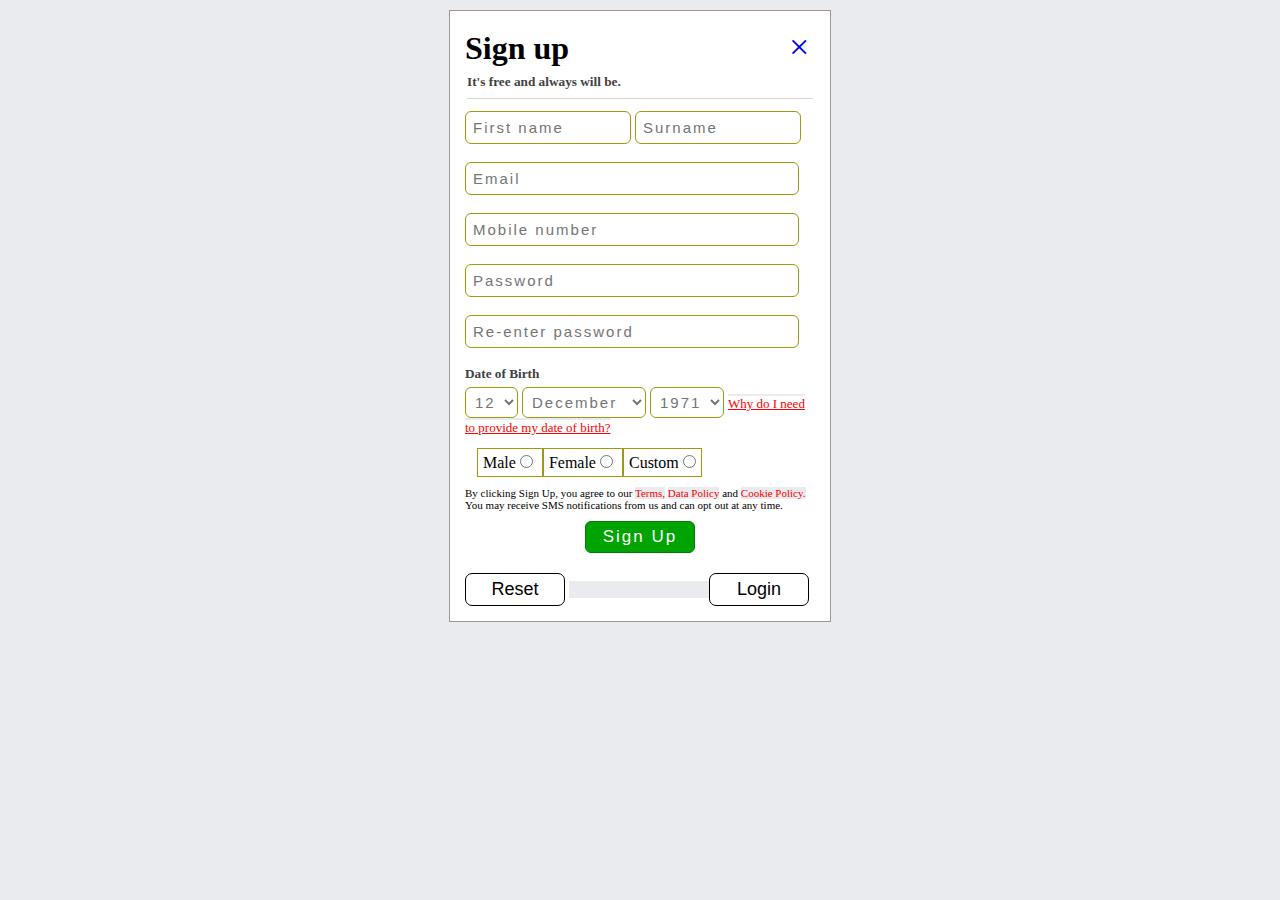
<file: index.html>
<!DOCTYPE html>
<html lang="en">
<head>
    <meta charset="UTF-8">
    <meta http-equiv="X-UA-Compatible" content="IE=edge">
    <meta name="viewport" content="width=device-width, initial-scale=1.0">
    <title>Form</title>
    <link rel="preconnect" href="https://fonts.googleapis.com">
    <link rel="preconnect" href="https://fonts.gstatic.com" crossorigin>
    <link href="https://fonts.googleapis.com/css2?family=Roboto:wght@100&display=swap" rel="stylesheet">
    <link href="style.css" rel="stylesheet"type="text/css">
</head>
<body>
    <div id="container">
            <h1 class="signup">Sign up</h1><a class="btn-close" href="#">&times;</a>
            <h5 class="itsfree">It's free and always will be.</h5>
            <form id="form">
            <input type="text" placeholder="First name" 
            id="firstName">
            <input type="text" placeholder="Surname" 
            id="firstName"><br><br>
            <input type="email" placeholder="Email"
            id="same"><br><br>
            <input type="number" placeholder="Mobile number"
            id="same"><br><br>
            <input type="password" placeholder="Password"
            id="same"><br><br>
            <input type="password" placeholder="Re-enter password"
            id="same"><br><br>
            <h5 class="dateofbirth">Date of Birth</h5>
            <select id="select" title="Day">
              <option value="1">1</option>
              <option value="2">2</option>
              <option value="3">3</option>
              <option value="4">4</option>
              <option value="5">5</option>
              <option value="6">6</option>
              <option value="7">7</option>
              <option value="8">8</option>
              <option value="9">9</option>
              <option value="10">10</option>
              <option value="11">11</option>
              <option value="12" selected>12</option>
              <option value="13">13</option>
              <option value="14">14</option>
              <option value="15">15</option>
              <option value="16">16</option>
              <option value="17">17</option>
              <option value="18">18</option>
              <option value="19">19</option>
              <option value="20">20</option>
              <option value="21">21</option>
              <option value="22">22</option>
              <option value="23">23</option>
              <option value="24">24</option>
              <option value="25">25</option>
              <option value="26">26</option>
              <option value="27">27</option>
              <option value="28">28</option>
              <option value="29">29</option>
              <option value="30">30</option>
              <option value="31">31</option>
            </select>
            <select id="select" title="Month">
                <option value="1">January</option>
                <option value="2">February</option>
                <option value="3">March</option>
                <option value="4">April</option>
                <option value="5">May</option>
                <option value="6">June</option>
                <option value="7">July</option>
                <option value="8">August</option>
                <option value="9">September</option>
                <option value="10">October</option>
                <option value="11">November</option>
                <option value="12" selected>December</option>
            </select>
            <select id="select" title="Year">
                <option value="2030">2030</option>
                <option value="2029">2029</option>
                <option value="2028">2028</option>
                <option value="2027">2027</option>
                <option value="2026">2026</option>
                <option value="2025">2025</option>
                <option value="2024">2024</option>
                <option value="2023">2023</option>
                <option value="2022">2022</option>
                <option value="2021">2021</option>
                <option value="2020">2020</option>
                <option value="2019">2019</option>
                <option value="2018">2018</option>
                <option value="2017">2017</option>
                <option value="2016">2016</option>
                <option value="2015">2015</option>
                <option value="2014">2014</option>
                <option value="2013">2013</option>
                <option value="2012">2012</option>
                <option value="2011">2011</option>
                <option value="2010">2010</option>
                <option value="2009">2009</option>
                <option value="2008">2008</option>
                <option value="2007">2007</option>
                <option value="2006">2006</option>
                <option value="2005">2005</option>
                <option value="2004">2004</option>
                <option value="2003">2003</option>
                <option value="2002">2002</option>
                <option value="2001">2001</option>
                <option value="2000">2000</option>
                <option value="1999">1999</option>
                <option value="1998">1998</option>
                <option value="1997">1997</option>
                <option value="1996">1996</option>
                <option value="1995">1995</option>
                <option value="1994">1994</option>
                <option value="1993">1993</option>
                <option value="1992">1992</option>
                <option value="1991">1991</option>
                <option value="1990">1990</option>
                <option value="1989">1989</option>
                <option value="1988">1988</option>
                <option value="1987">1987</option>
                <option value="1986">1986</option>
                <option value="1985">1985</option>
                <option value="1984">1984</option>
                <option value="1983">1983</option>
                <option value="1982">1982</option>
                <option value="1981">1981</option>
                <option value="1980">1980</option>
                <option value="1979">1979</option>
                <option value="1978">1978</option>
                <option value="11977">1977</option>
                <option value="1976">1976</option>
                <option value="1975">1975</option>
                <option value="1974">1974</option>
                <option value="1973">1973</option>
                <option value="1972">1972</option>
                <option value="1971" selected>1971</option>
                <option value="1970">1970</option>
                <option value="1969">1969</option>
                <option value="1968">1968</option>
                <option value="1967">1967</option>
                <option value="1966">1966</option>
                <option value="1965">1965</option>
                <option value="1964">1964</option>
                <option value="1963">1963</option>
                <option value="1962">1962</option>
                <option value="1961">1961</option>
                <option value="1960">1960</option>
                <option value="1959">1959</option>
                <option value="1958">1958</option>
                <option value="1957">1957</option>
                <option value="1956">1956</option>
                <option value="1955">1955</option>
                <option value="1954">1954</option>
                <option value="1953">1953</option>
                <option value="1952">1952</option>
                <option value="1951">1951</option>
                <option value="1950">1950</option>
                <option value="1949">1949</option>
                <option value="1948">1948</option>
                <option value="1947">1947</option>
                <option value="1946">1946</option>
                <option value="1945">1945</option>
                <option value="1944">1944</option>
                <option value="1943">1943</option>
                <option value="1942">1942</option>
                <option value="1941">1941</option>
                <option value="1940">1940</option>
                <option value="1939">1939</option>
                <option value="1938">1938</option>
                <option value="1937">1937</option>
                <option value="1936">1936</option>
                <option value="1935">1935</option>
                <option value="1934">1934</option>
                <option value="1933">1933</option>
                <option value="1932">1932</option>
                <option value="1931">1931</option>
            </select>
            <span class="whyBirth"><a href="#">Why do I need to provide my date of birth?</a></span><br><br>
            <span class="male">
              <label for="male1">Male</label>
              <input type="radio" value="1" class="round">
            </span>
            <span class="maleGen">
                <label for="male1">Female</label>
                <input type="radio" value="1" class="round">
              </span>
              <span class="maleGen">
                <label for="male1">Custom</label>
                <input type="radio" value="1" class="round">
              </span>
              
              <div class="term">
                  <p>By clicking Sign Up, you agree to our <a href="#">Terms,</a> <a href="#">Data Policy</a> and <a href="#">Cookie Policy.</a> You may receive SMS notifications from us and can opt out at any time.</p>
                  <input type="submit" value="Sign Up" id="but">
                   </div>
             </form>
            <span id="last">
             <a href="reset.html" target="_blank"><button id="button1">Reset</button></a>
             <a href="login.html" target="_blank"><button id="button">Login</button></a>
            </span>
         </div>
</body>
</html>
</file>
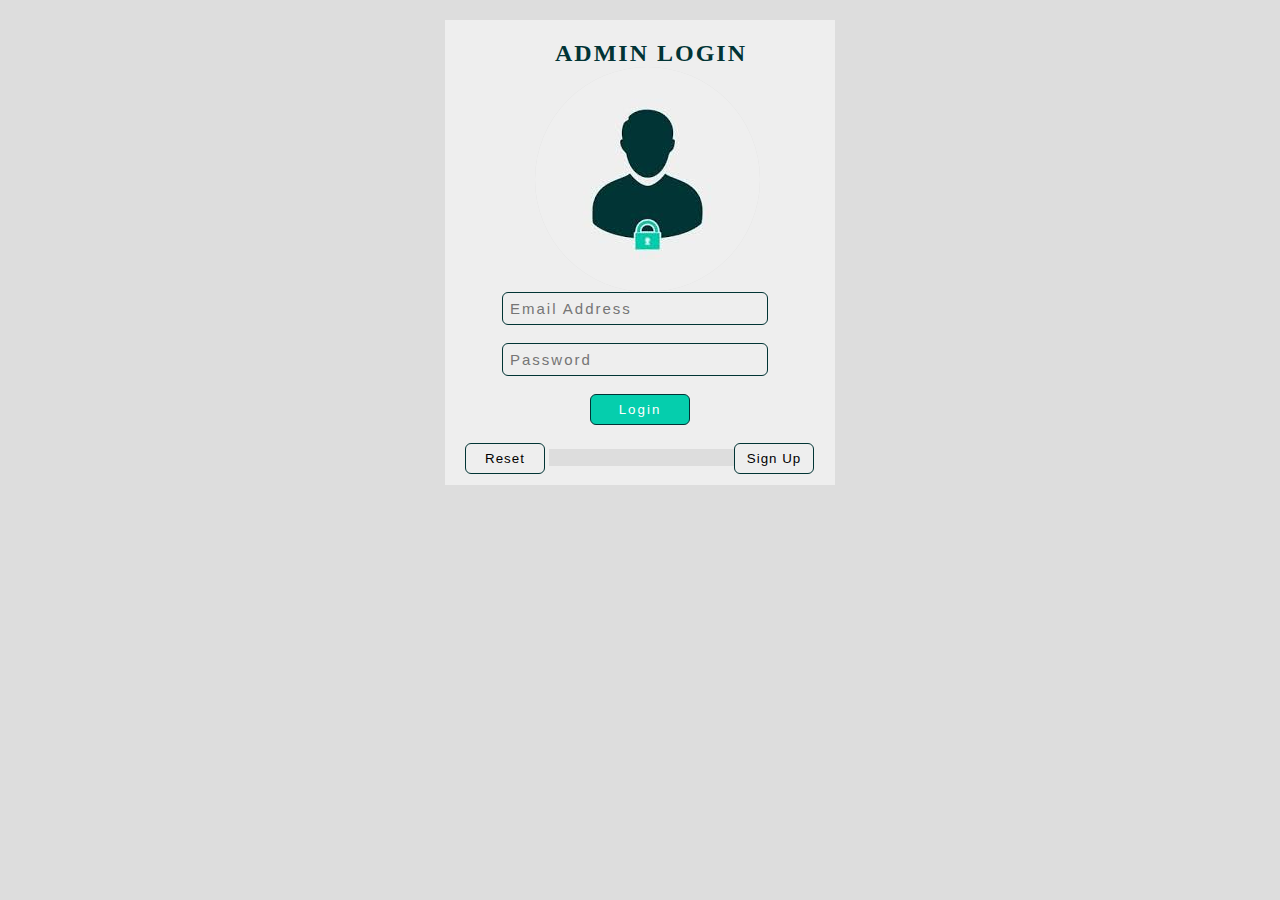
<file: login.html>
<!DOCTYPE html>
<html lang="en">
<head>
  <meta charset="UTF-8">
  <meta http-equiv="X-UA-Compatible" content="IE=edge">
  <meta name="viewport" content="width=device-width, initial-scale=1.0">
  <title>Login Page</title>
  <link href="login.css" rel="stylesheet" type="text/css">
</head>
<body>
  <div id="container">
    <h2 class="login">Admin Login</h2>
    <img src="download.jpg" alt="Admin Photo" class="img">
    <form class="form">
     <input type="email" placeholder="Email Address" class="call"><br><br>
     <input type="password" placeholder="Password" class="call"><br><br>
    <input type="submit" value="Login" class="sublog"><br><br>
    </form>
    <div class="but">
    <a href="reset.html" target="_blank"><button class="button1">Reset</button></a>
    <a href="index.html" target="_blank"><button class="button">Sign Up</button></a>
    </div>
  </div>
</body>
</html>
</file>
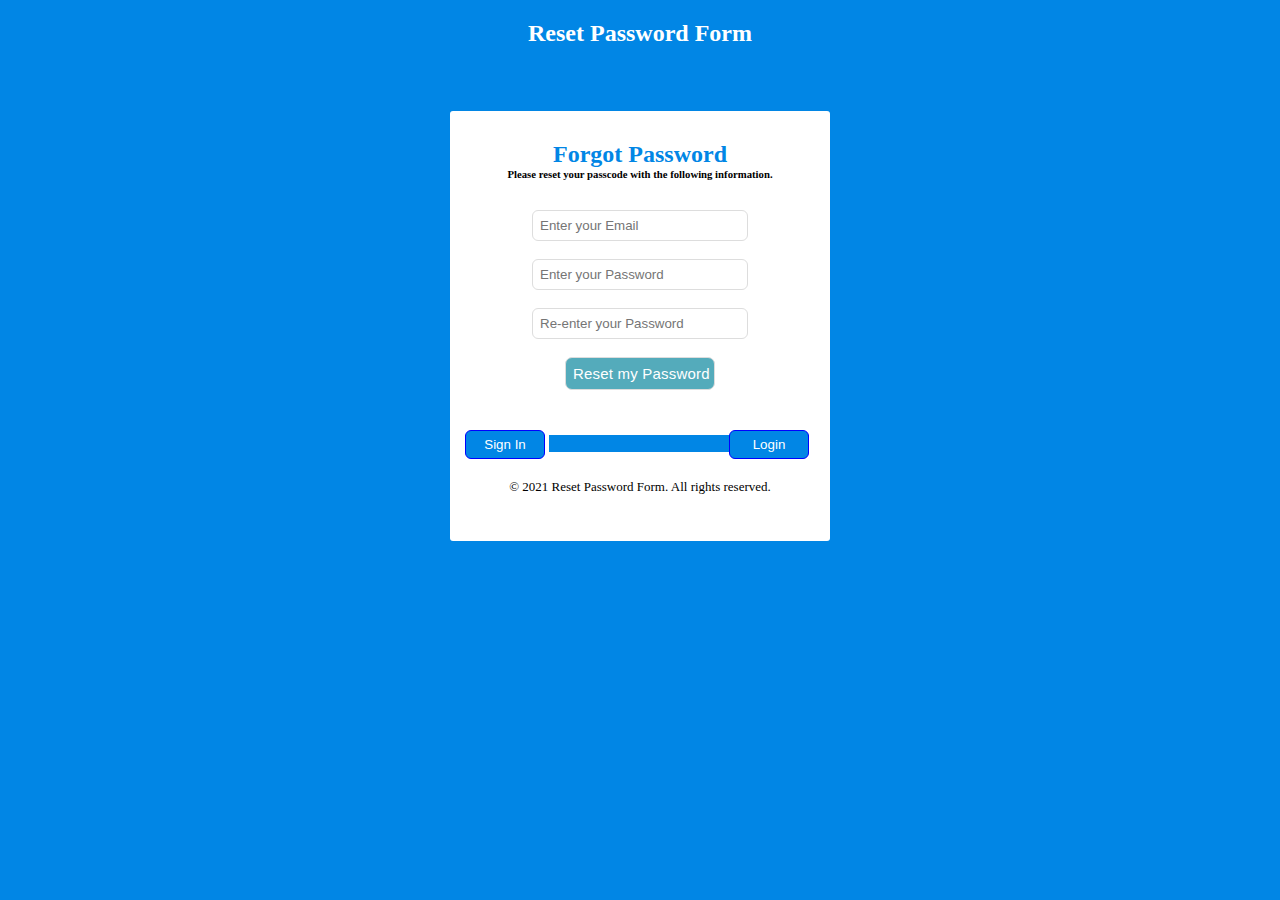
<file: reset.html>
<!DOCTYPE html>
<html lang="en">
<head>
  <meta charset="UTF-8">
  <meta http-equiv="X-UA-Compatible" content="IE=edge">
  <meta name="viewport" content="width=device-width, initial-scale=1.0">
  <title>Reset my Password</title>
  <link href="reset.css" rel="stylesheet" type="text/css">
</head>
<body>
  <h2 class="resetpassform">Reset Password Form</h2>
  <div id="container">
    <h2 class="forgot">Forgot Password</h2>
    <h6 class="please">Please reset your passcode with the following information.</h6>
    <form class="form">
      <input type="email" placeholder="Enter your Email" class="three"><br><br>
      <input type="password" placeholder="Enter your Password" class="three"><br><br>
      <input type="password" placeholder="Re-enter your Password" class="three"><br><br>
      <input type="submit" value="Reset my Password" class="subm">
    </form>
    <div class="twobuttons">
      <a href="index.html" target="_blank"><button class="signin">Sign In</button></a>
      <a href="login.html" target="_blank"><button class="signin1">Login</button></a>
    </div>

    <div class="footer">
      &copy; 2021 Reset Password Form. All rights reserved.
    </div>
  </div>
</body>
</html>
</file>
<file: style.css>
*{
  padding: 0;
  margin: 0;
  background: #EAEBEE;
}
.signup{
  display:inline-block;
  background: #fff;
  padding-bottom:5px;
}
.btn-close{
  background: #fff;
  font-size:36px;
  text-decoration: none;
  margin: 0px 5px 0px 220px;
}

#container{
  height: 100%;
  width:350px;
  margin:10px auto;
  background:#fff;
  border: 1px solid rgb(158, 150, 150);
  box-shadow: 2px, 2px, 4px, #EEE;
  padding: 15px;

}
.itsfree{
  background: #fff;
  padding-bottom:8px;
  border-bottom:1px solid rgb(211, 211, 208);
  margin:2px;
  color:#424141;
}
#firstName{
  width:150px;
  padding:7px;
  border-radius:6px;
  margin-top:10px;
  background: #fff;
  border:1px solid rgb(158, 155, 15);
  font-size: 15px;
  letter-spacing:2px;
}
#same{
  background: #fff;
  padding:7px;
  width: 318px;
  border-radius:6px;
  border: 1px solid rgb(158,155,15);
  font-size: 15px;
  letter-spacing:2px;
  color:rgb(68, 62, 62);
}
.dateofbirth{
  background: #fff;
  margin-bottom:5px;
  color:#424141;
}
#select{
  padding:5px;
  border: 1px solid rgb(158,155,15);
  border-radius:6px;
  font-size: 15px;
  letter-spacing:2px;
  color:#757575;
  background: #fff;
}
.whyBirth a{
  font-size:13px;
  background:#fff;
  color:red;
}
.male{
  border: 1px solid rgb(158,155,15);
  width:12px;
  padding:5px; 
  margin: 0px 0px 10px 12px;
  background:#fff;
}
.maleGen{
  border: 1px solid rgb(158,155,15);
  width:12px;
  padding:5px; 
  background: #fff;
}
#form{
  background:#fff;
}
.term p{
  margin: 15px 0px 10px 0px;
  font-size:11px;
  background: #fff;
}
.term p a{
  text-decoration:none;
  color:red;
}

.term #but{
  width:110px;
  background:#fff;
  padding:5px 7px;
  font-size:17px;
  font-weight:20px;
  letter-spacing:2px;
  background:#00A400;
  color:#fff;
  border-radius: 6px;
  border:1px solid green;
  box-shadow: 2px, 4px, 8px, green;
  margin: 0px auto 20px;
  display: block;
  cursor: pointer;
}
.term #but:hover{
  background:#4caf50;
}
.term{
  background:#fff;
}
label{
  background:#fff;
}
#last #button1{
  width: 100px;
  border-radius:7px;
  font-size:18px;
  padding:5px;
  font-weight:1.5em;
  /* background:#999999; */
  border:1px solid #999;
  box-shadow:3px, 4px, 10px, #000;
  cursor: pointer;
  border: 1px solid #000;
}
#last #button1:hover{
  background:#238AE6;
  color: #fff;
}
#last #button:hover{
  background:#238AE6;
  color: #fff;
}
button{
  background:#fff;
}
#last #button{
  width: 100px;
  border-radius:7px;
  font-size:18px;
  padding:5px;
  font-weight:1.5em;
  /* background:#999999; */
  border:1px solid #999;
  box-shadow:3px, 4px, 10px, #000;
  cursor: pointer;
  margin-left:140px;
  background:#fff;
  border: 1px solid #000;
}
#last{
  background:#fff;
}
</file>
<file: login.css>
*{
  padding:0px;
  margin:0px;
  background: #ddd;
}
#container{
  width:350px;
  height:425px;
  margin: 20px auto;
  background: #eeeeee;
  padding:20px;
}
.call{
  padding:7px;
  margin-left:37px;
  width: 250px;
  border-radius: 6px;
  border: 1px solid #013435;
  letter-spacing: 2px;
  font-size: 15px;
  background-color: #eee;
}
.img{
  margin: 0px 70px 0px;
  display: block;
  border-radius: 50%;
}
.login{
  margin-left: 90px;
  color:#013435;
  text-transform:uppercase;
  letter-spacing: 2px;
  background: #eeeeee;
}
.sublog:hover{
  background:#013435;
  color:#fff;
}
.form{
  background: #eeeeee;
}
.sublog{
  padding:7px;
  width:100px;
  margin-left:125px;
  border-radius:6px;
  border: 1px solid #013435;
  letter-spacing: 2px;
  font-weight: 15px;
  cursor: pointer;
  background:#05CEAD;
  color: #fff;
}
.button1{
  padding:7px;
  width:80px;
  border-radius:6px;
  border: 1px solid #013435;
  letter-spacing: 1px;
  background-color: #eeeeee;
}
.button1:hover{
  background:#013435;
  color: #fff;
}
.button:hover{
  background:#013435;
  color: #fff;
}
.button{
  padding:7px;
  width:80px;
  margin-left: 185px;
  border-radius:6px;
  border: 1px solid #013435;
  letter-spacing: 1px;
  background:#eeeeee;
}
.but{
  background-color: #eeeeee;
}
</file>
